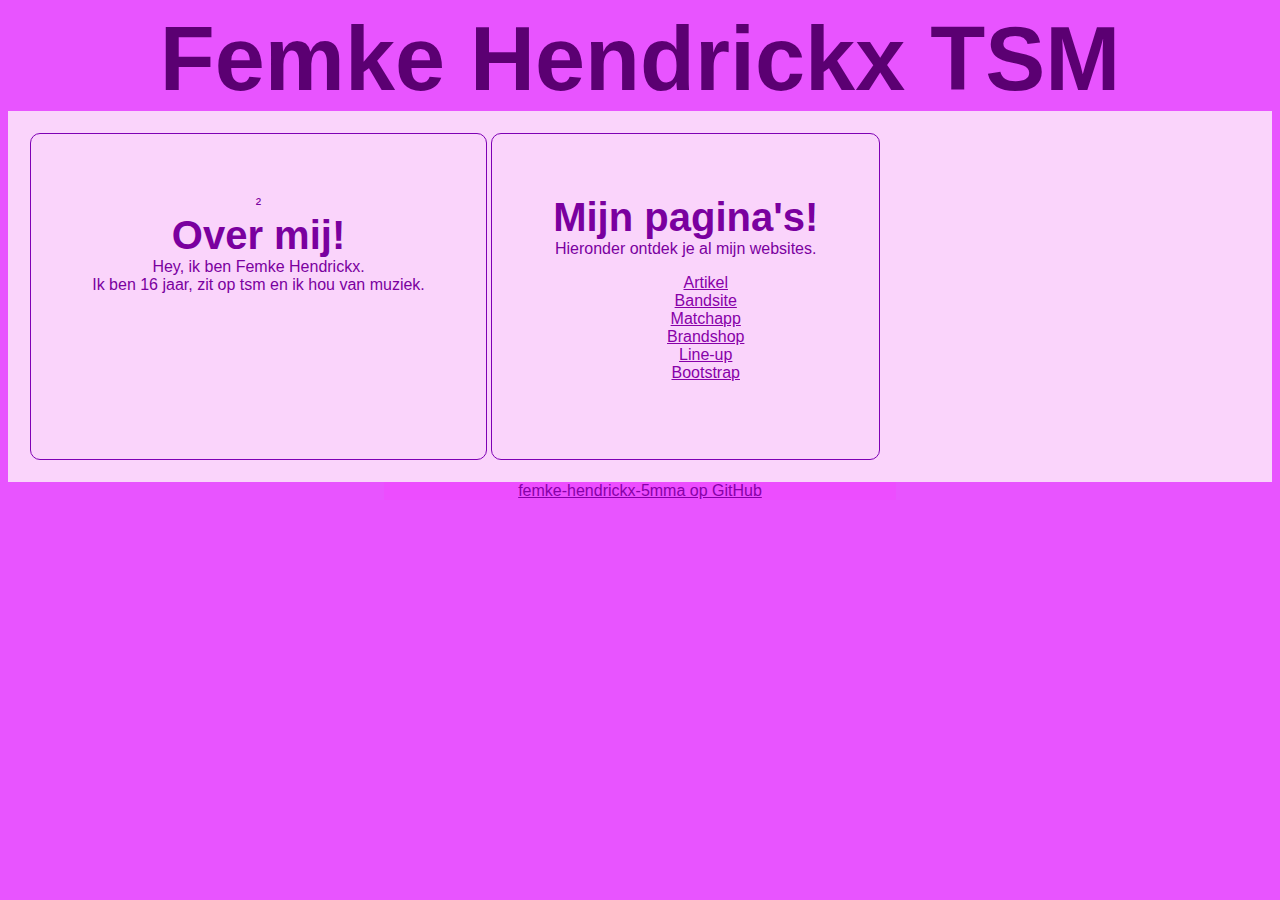
<file: index.html>
<!DOCTYPE html>
<html lang="en">
<head>
    <meta charset="UTF-8">
    <meta http-equiv="X-UA-Compatible" content="IE=edge">
    <meta name="viewport" content="width=device-width, initial-scale=1.0">
    <title>Document</title>
    <link rel="stylesheet" href="style.css">
</head>
<body>
    
</body>
</html>
<header>
    <h1>Femke Hendrickx TSM</h1>
  </header>
  <main>
    <section id="flexbox">
      <div class="col left">²
        <h2>Over mij!</h2>
        <p>Hey, ik ben Femke Hendrickx. </p>
        <p>Ik ben 16 jaar, zit op tsm en ik hou van muziek.</p>
      </div>
      <div class="col right">
        <h2>Mijn pagina's!</h2>
        <p>Hieronder ontdek je al mijn websites.</p>
        <ul>
          <li><a href="https://femke-hendrickx-5mma.github.io/Script/femke_hendrickx-artikel/" target="_blank">Artikel</a></li>
          <li><a href="https://femke-hendrickx-5mma.github.io/Script/femke_hendrickx-bandsite/" target="_blank">Bandsite</a></li>
          <li><a href="https://femke-hendrickx-5mma.github.io/Script/femke_hendrickx-htmlmatchapp/" target="_blank">Matchapp</a></li>
          <li><a href="femke_hendrickx_brandshop/" target="_blank">Brandshop</a></li>
          <li><a href="femke_hendrickx-lineup/" target="_blank">Line-up</a></li>
          <li><a href="femke_hendrickx-bootstrap/" target="_blank">Bootstrap</a></li>
        </ul>
      </div>
    </section>
  </main>
  <footer>
    <p><a href="https://femke-hendrickx-5mma.github.io/Script/" target="_blank">femke-hendrickx-5mma op GitHub</a></p>
  </footer>
</file>
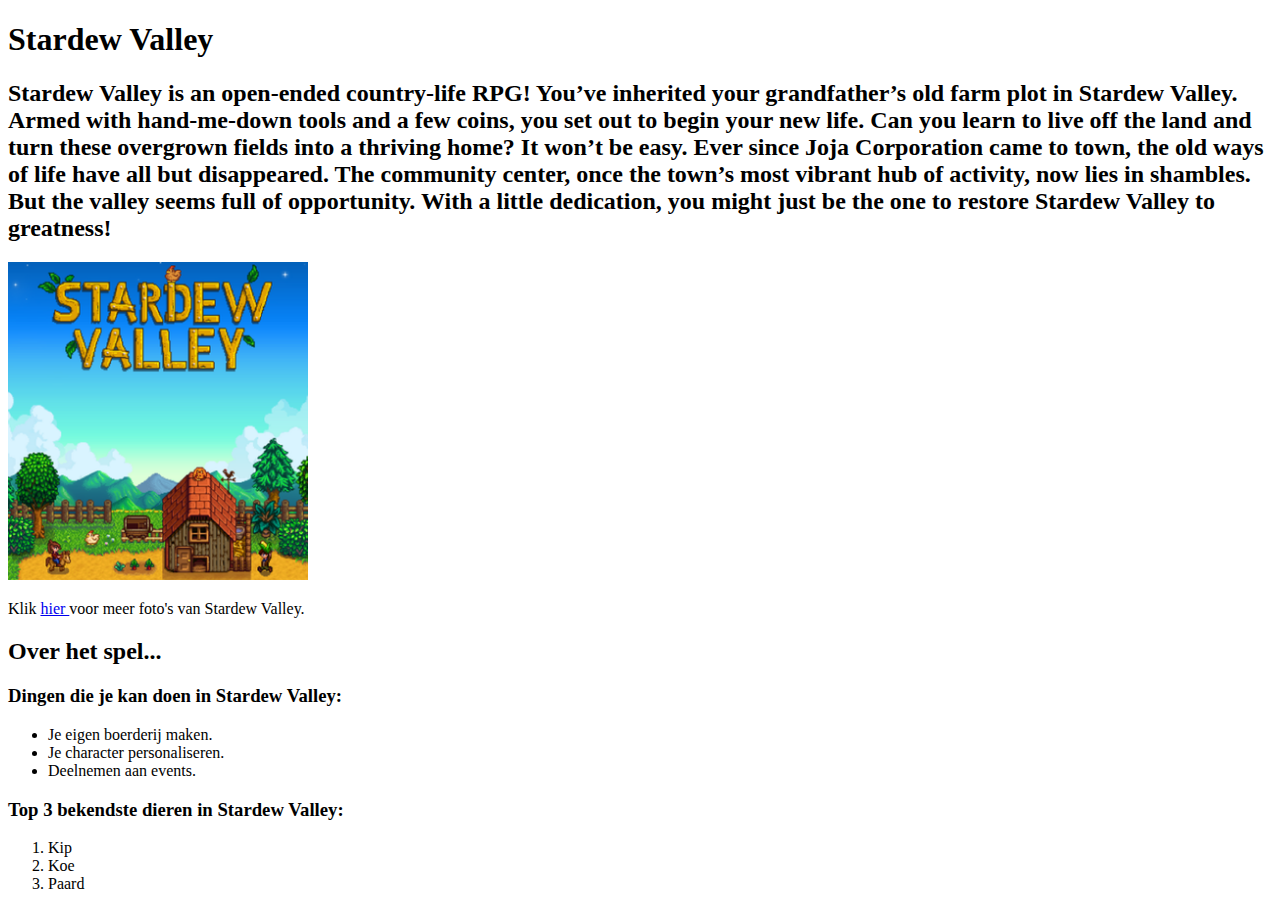
<file: femke_hendrickx-artikel/index.html>
<!DOCTYPE html>
<html lang="en">
<head>
    <meta charset="UTF-8">
    <meta http-equiv="X-UA-Compatible" content="IE=edge">
    <meta name="viewport" content="width=device-width, initial-scale=1.0">
    <title>Document</title>
</head>
<body>
   <header>
    <h1>Stardew Valley</h1>
   </header> 
   <main>
    <section>
        <h2>Stardew Valley is an open-ended country-life RPG! You’ve inherited your grandfather’s old farm plot in Stardew Valley. Armed with hand-me-down tools and a few coins, you set out to begin your new life. Can you learn to live off the land and turn these overgrown fields into a thriving home? It won’t be easy. Ever since Joja Corporation came to town, the old ways of life have all but disappeared. The community center, once the town’s most vibrant hub of activity, now lies in shambles. But the valley seems full of opportunity. With a little dedication, you might just be the one to restore Stardew Valley to greatness!</h2>
        <img src="images/Logo_of_Stardew_Valley.png" alt="Logo van Stardew Valley" width="300px">
        <p>Klik <a href="https://www.google.com/search?q=afbeeldingen+stardew+valley&tbm=isch&ved=2ahUKEwjm8OqmoZn6AhUI47sIHRCeAcEQ2-cCegQIABAA&oq=afbeeldingen+stardew+valley&gs_lcp=CgNpbWcQAzoGCAAQHhAIOgUIABCABDoICAAQgAQQsQM6CAgAELEDEIMBOgQIABBDOgcIABCxAxBDOgsIABCABBCxAxCDAToECAAQGFCZC1jtL2CINWgAcAB4AIABc4gBng-SAQQyNy4xmAEAoAEBqgELZ3dzLXdpei1pbWfAAQE&sclient=img&ei=6mQkY-bTHIjG7_UPkLyGiAw&bih=601&biw=1280&rlz=1C1GCEU_nlBE1022BE1022">hier </a>voor  meer foto's van Stardew Valley.</p>
    </section>
    <section id="Over het spel">
        <h2>Over het spel...</h2>
        <h3>Dingen die je kan doen in Stardew Valley:</h3>
        <ul>
            <li>Je eigen boerderij maken.</li>
            <li>Je character personaliseren.</li>
            <li>Deelnemen aan events.</li>
        </ul>
        <h3>Top 3 bekendste dieren in Stardew Valley:</h3>
        <ol>
            <li>Kip</li>
            <li>Koe</li>
            <li>Paard</li>
        </ol>
    </section>
   </main>
</body>
</html>
</file>
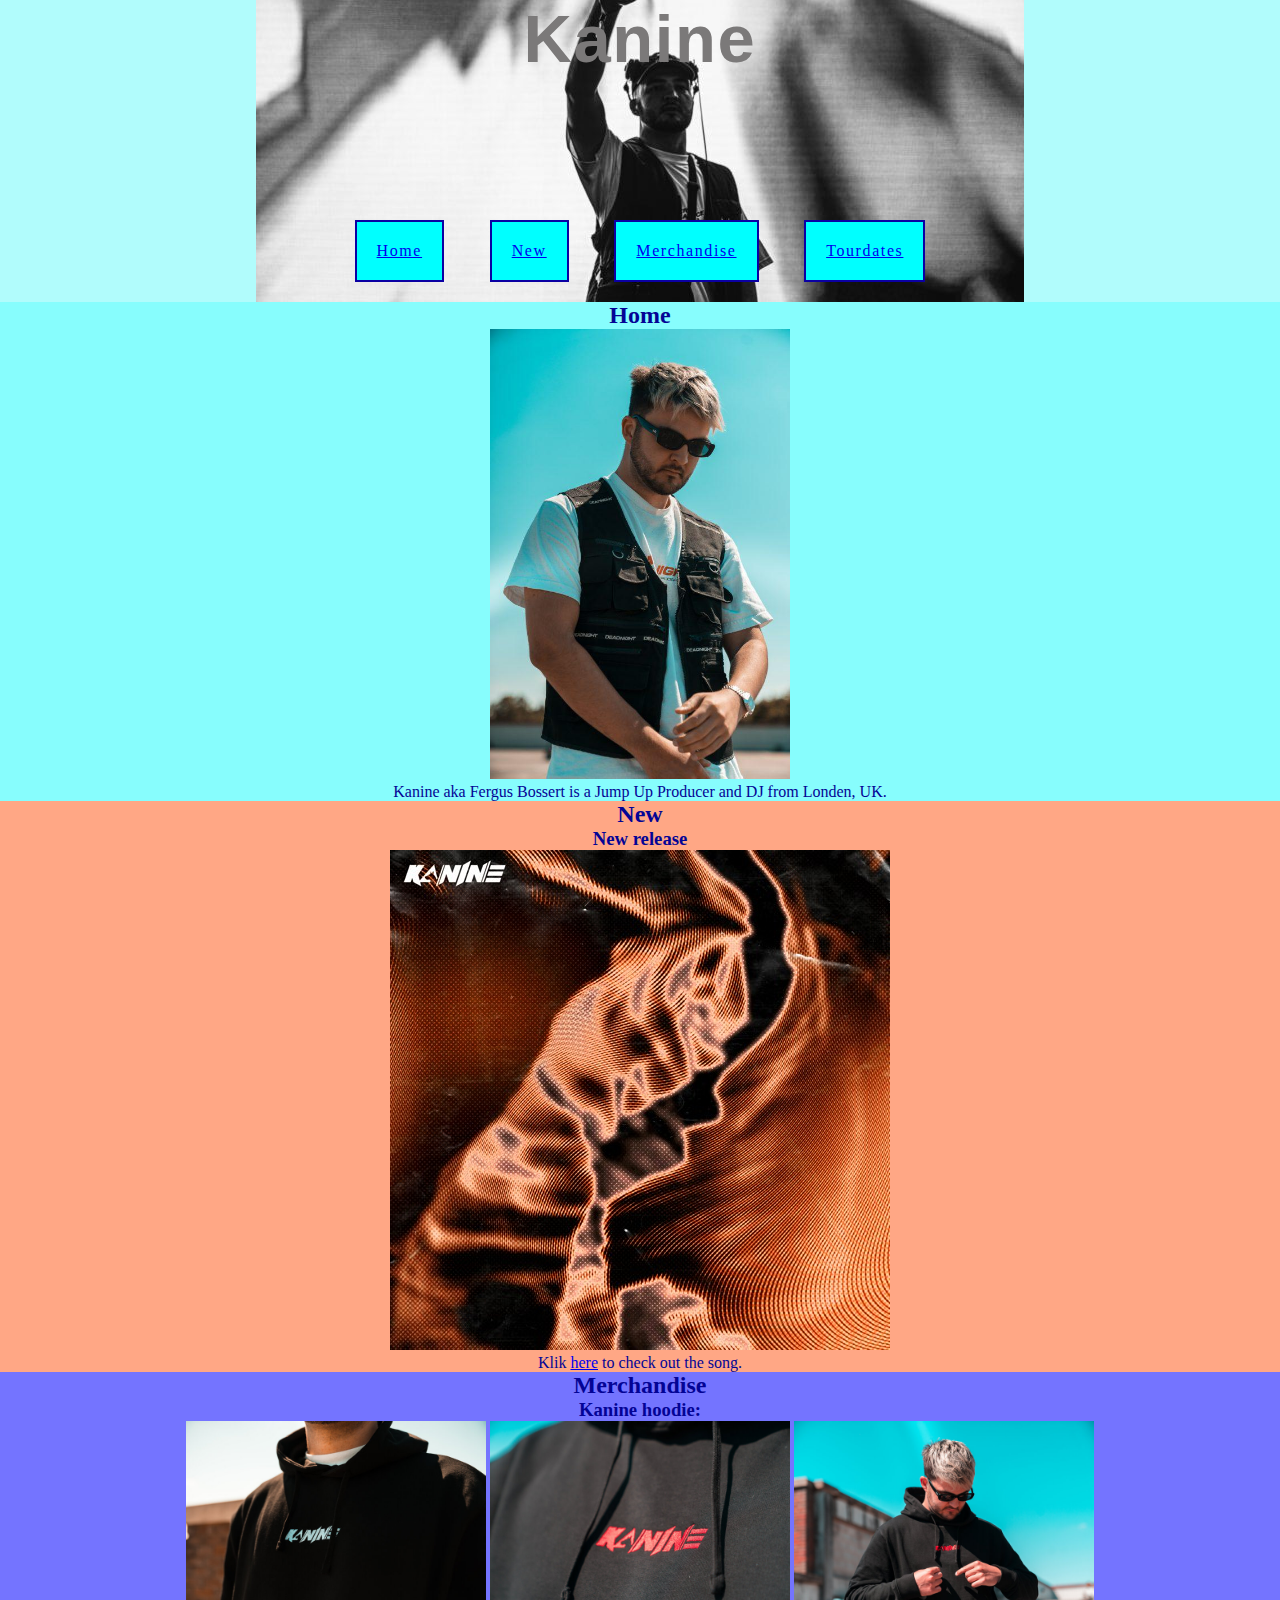
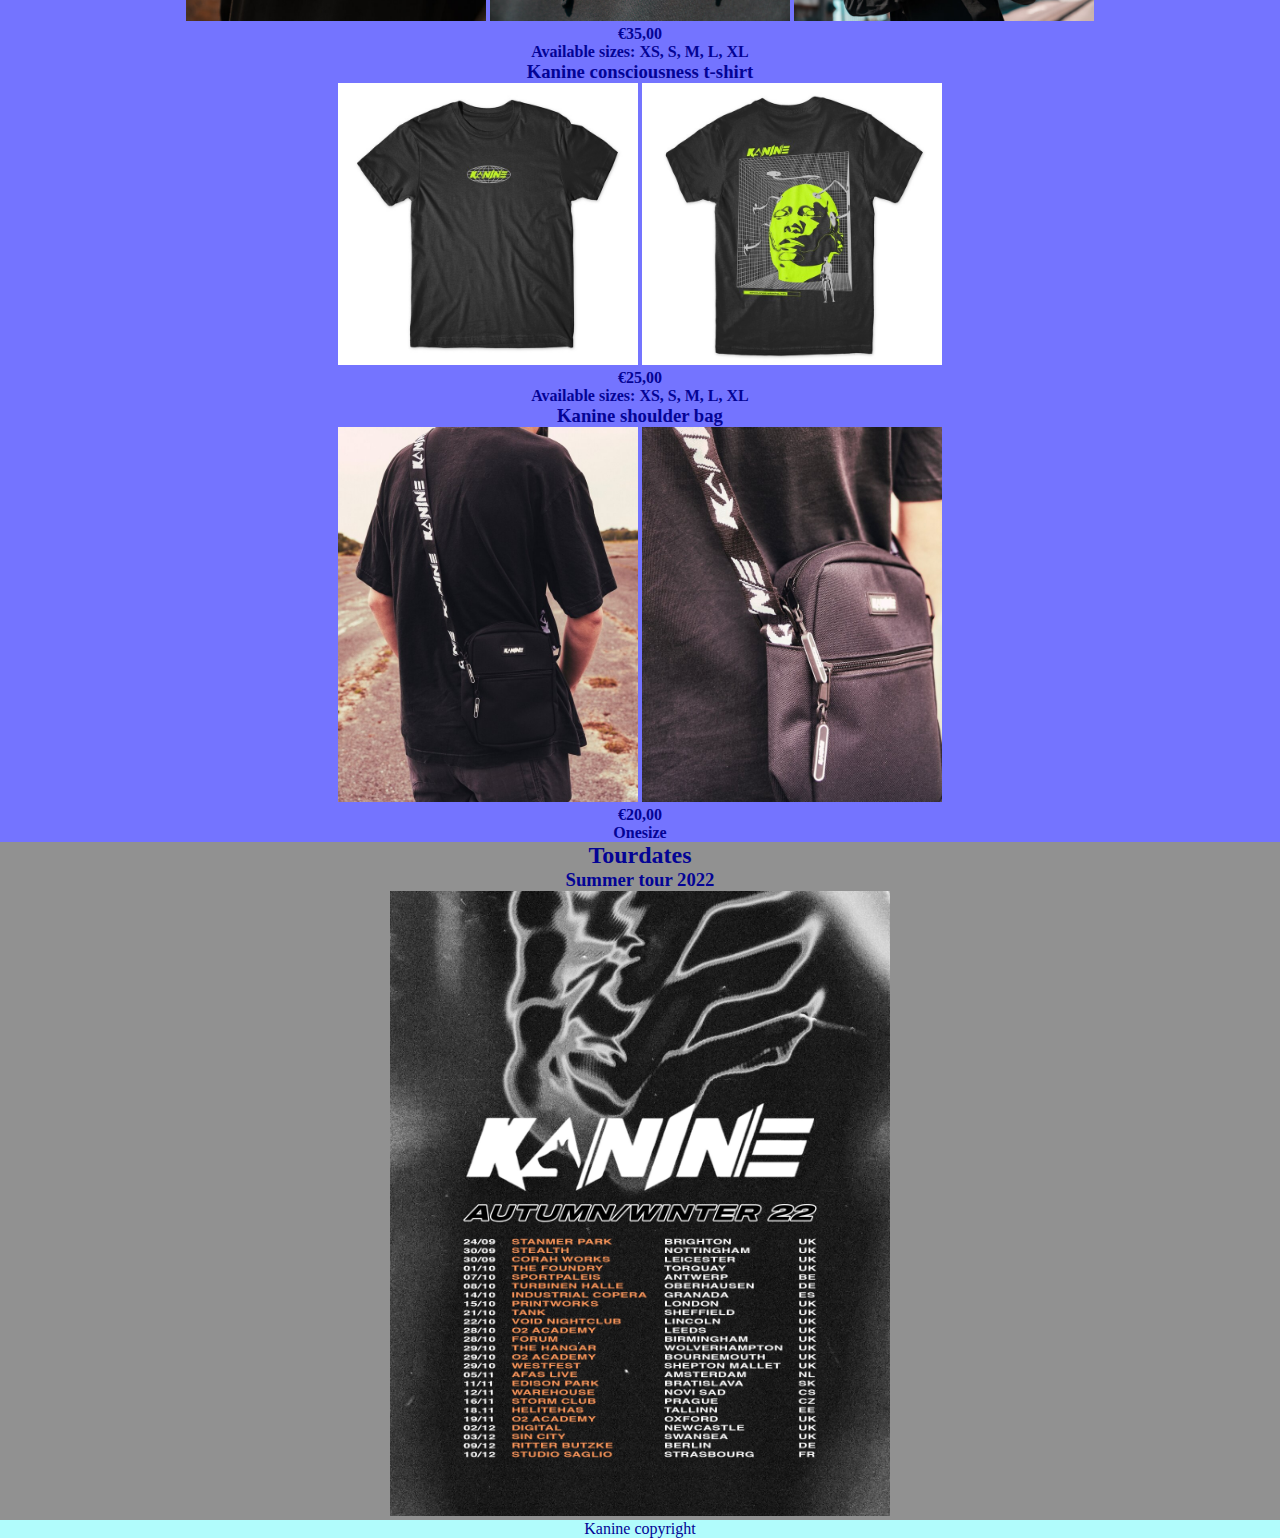
<file: femke_hendrickx-bandsite/index.html>
<!DOCTYPE html>
<html lang="en">
<head>
    <meta charset="UTF-8">
    <meta http-equiv="X-UA-Compatible" content="IE=edge">
    <meta name="viewport" content="width=device-width, initial-scale=1.0">
    <title>Kanine</title>
    <meta name="description" content="kanine bandsite">
   <link rel="stylesheet" href="style.css">
</head>
<body>
    <header>
        <div>
        <h1>Kanine</h1>
        </div>
        <nav>
            <ul>
                 <li><a href="#home">Home</a></li>
                <li><a href="#new">New</a></li>
                <li><a href="#merchandise">Merchandise</a></li>
                <li><a href="#tour">Tourdates</a></li>

            </ul>
            
        </nav>
    </header>
    <main>
        <section id="home">
            <h2>Home</h2></section>
            <img src="Images/kanine.jpeg" alt="Foto van Kanine" width="300px"> 
            <p>Kanine aka Fergus Bossert is a Jump Up Producer and DJ from Londen, UK.</p>
        <section id="new">
            <h2>New</h2>
        <h3>New release</h3>
        <img src="Images/artworks-QbDc3S0wcoVGjfcm-F4G4GQ-t500x500.jpg" alt="Foto van album Get Down" width="500px">
        <p> Klik <a href="https://youtu.be/ZBFEiF6GDx8"> here</a> to check out the song.</p>
    </section>
        <section id="merchandise">
            <h2>Merchandise</h2>
            <h3>Kanine hoodie:</h3>
            <img src="Images/C0C318B3-2D45-4B42-9BEE-C0BCA0DB4E99.jpeg" alt="Foto hoodie" width="300px">
            <img src="Images/FDDFB845-A27B-4F00-9CB0-E542B7326B7A.jpeg" alt="Foto logo op hoodie" width="300px">
            <img src="Images/2066AAFB-3C9B-4EB7-8EF1-2BCA8F8F1B01.jpeg" alt="Foto hoodie" width="300px">
            <h4>€35,00</h4>
            <h4>Available sizes: XS, S, M, L, XL</h4>
            <h3>Kanine consciousness t-shirt</h3>
            <img src="Images/Kanine t shirt voorkant.jpg" alt="Foto t-shirt voorkant" width="300px">
            <img src="Images/thumbnail_kanine_achterkant.jpg" alt="Foto t-shirt achterkant" width="300px">
            <h4>€25,00</h4>
            <h4>Available sizes: XS, S, M, L, XL</h4>
            <h3>Kanine shoulder bag</h3>
            <img src="Images/schoudertas1.jpeg" alt="Foto schoudertas" width="300px">
            <img src="Images/schoudertas2.jpeg" alt="Foto schoudertas close-up" width="300px">
            <h4>€20,00</h4>
            <h4>Onesize</h4>
            </section>
        <section id="tour">
            <h2>Tourdates</h2>
            <h3>Summer tour 2022</h3>
            <img src="Images/Tour winter.jpg" alt="Foto wintertour" width="500px">
        </section>
    </main>
    <footer>
        <p>Kanine copyright</p>
    </footer>
    
</body>
</html>
</file>
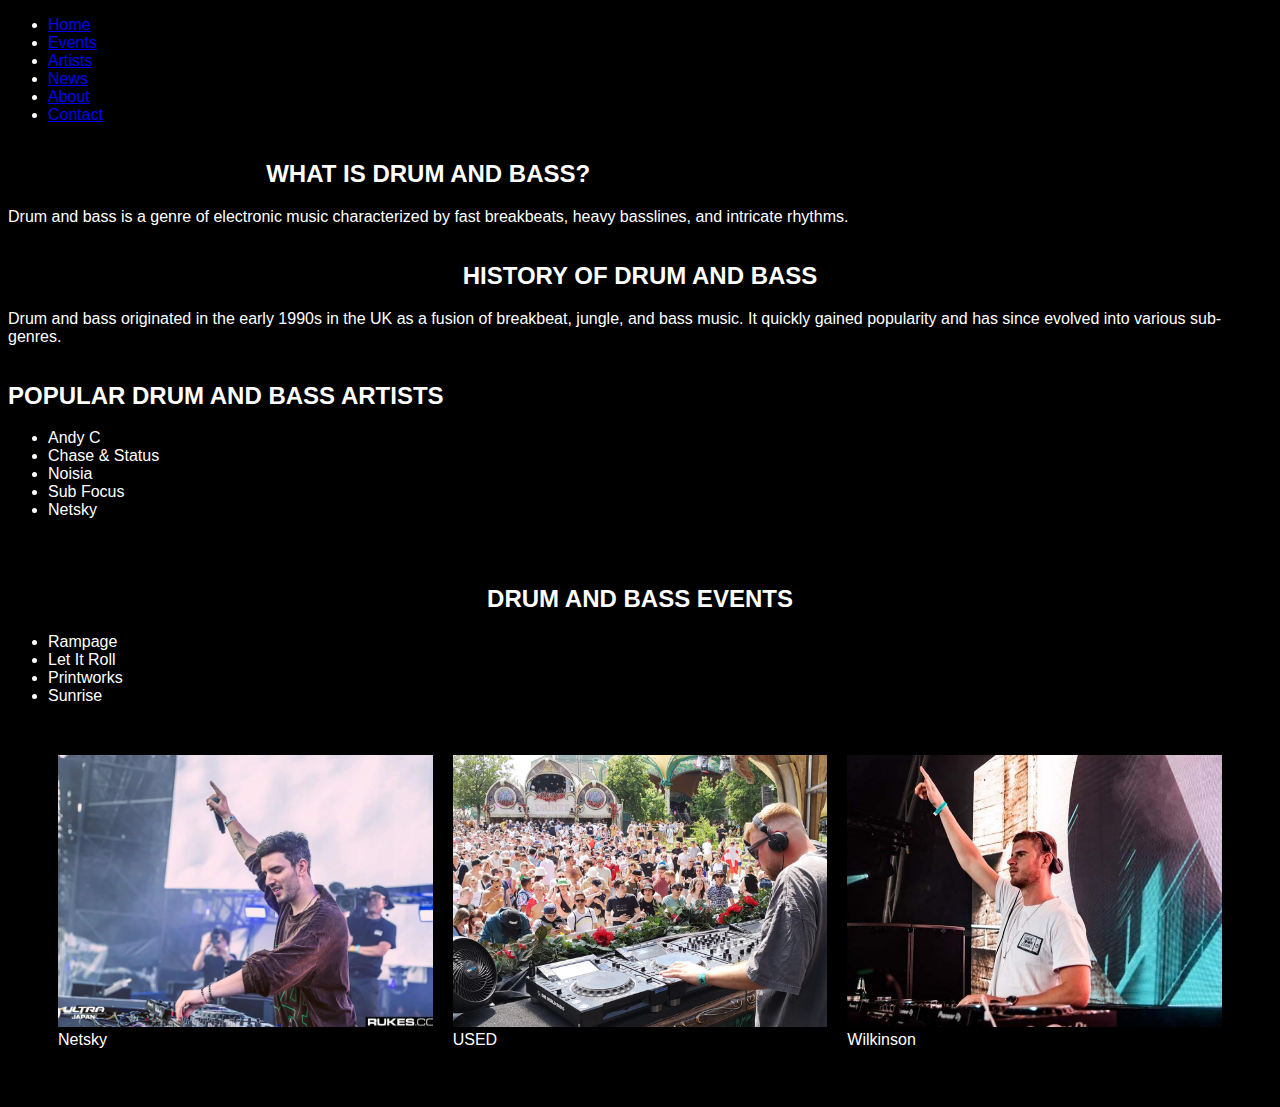
<file: femke_hendrickx-bootstrap/index.html>
<!DOCTYPE html>
<html>
<head>
	<title>Drum and Bass Website</title>
	<!-- Bootstrap CSS -->
	<link rel="stylesheet" href="style.css">
</head>
<body>
    <header>
        <nav>
            <ul>
                <li><a href="#">Home</a></li>
                <li><a href="#">Events</a></li>
                <li><a href="#">Artists</a></li>
                <li><a href="#">News</a></li>
                <li><a href="#">About</a></li>
                <li><a href="#">Contact</a></li>
            </ul>
        </nav>
    </header>
    <main>
        <div class="container">
            <!-- Row 1 -->
            <div class="row">
                <div class="col-md-4">
                    <h2>What is Drum and Bass?</h2>
                    <p>Drum and bass is a genre of electronic music characterized by fast breakbeats, heavy basslines, and intricate rhythms.</p>
                </div>
                <div class="col-md-4">
                    <h2>History of Drum and Bass</h2>
                    <p>Drum and bass originated in the early 1990s in the UK as a fusion of breakbeat, jungle, and bass music. It quickly gained popularity and has since evolved into various sub-genres.</p>
                </div>
                <div class="col-md-4">
                    <h2>Popular Drum and Bass Artists</h2>
                    <ul>
                        <li>Andy C</li>
                        <li>Chase & Status</li>
                        <li>Noisia</li>
                        <li>Sub Focus</li>
                        <li>Netsky</li>
                    </ul>
                </div>
            </div>
            <!-- Row 2 -->
            <div class="row">
                <div class="col-md-4">
                    <h2>Drum and Bass Events</h2>
                    <ul>
                        <li>Rampage</li>
                        <li>Let It Roll</li>
                        <li>Printworks</li>
                        <li>Sunrise</li>
                    </ul>
                    <div class="grid-container">
                        <div class="grid-item"><img src="images/Netsky.jpg">Netsky</div>
                        <div class="grid-item"><img src="images/Used.jpg">USED</div>
                        <div class="grid-item"><img src="images/Wilkinson Hero.jpg">Wilkinson</div>
                        
                    </div>
    </main>
</file>
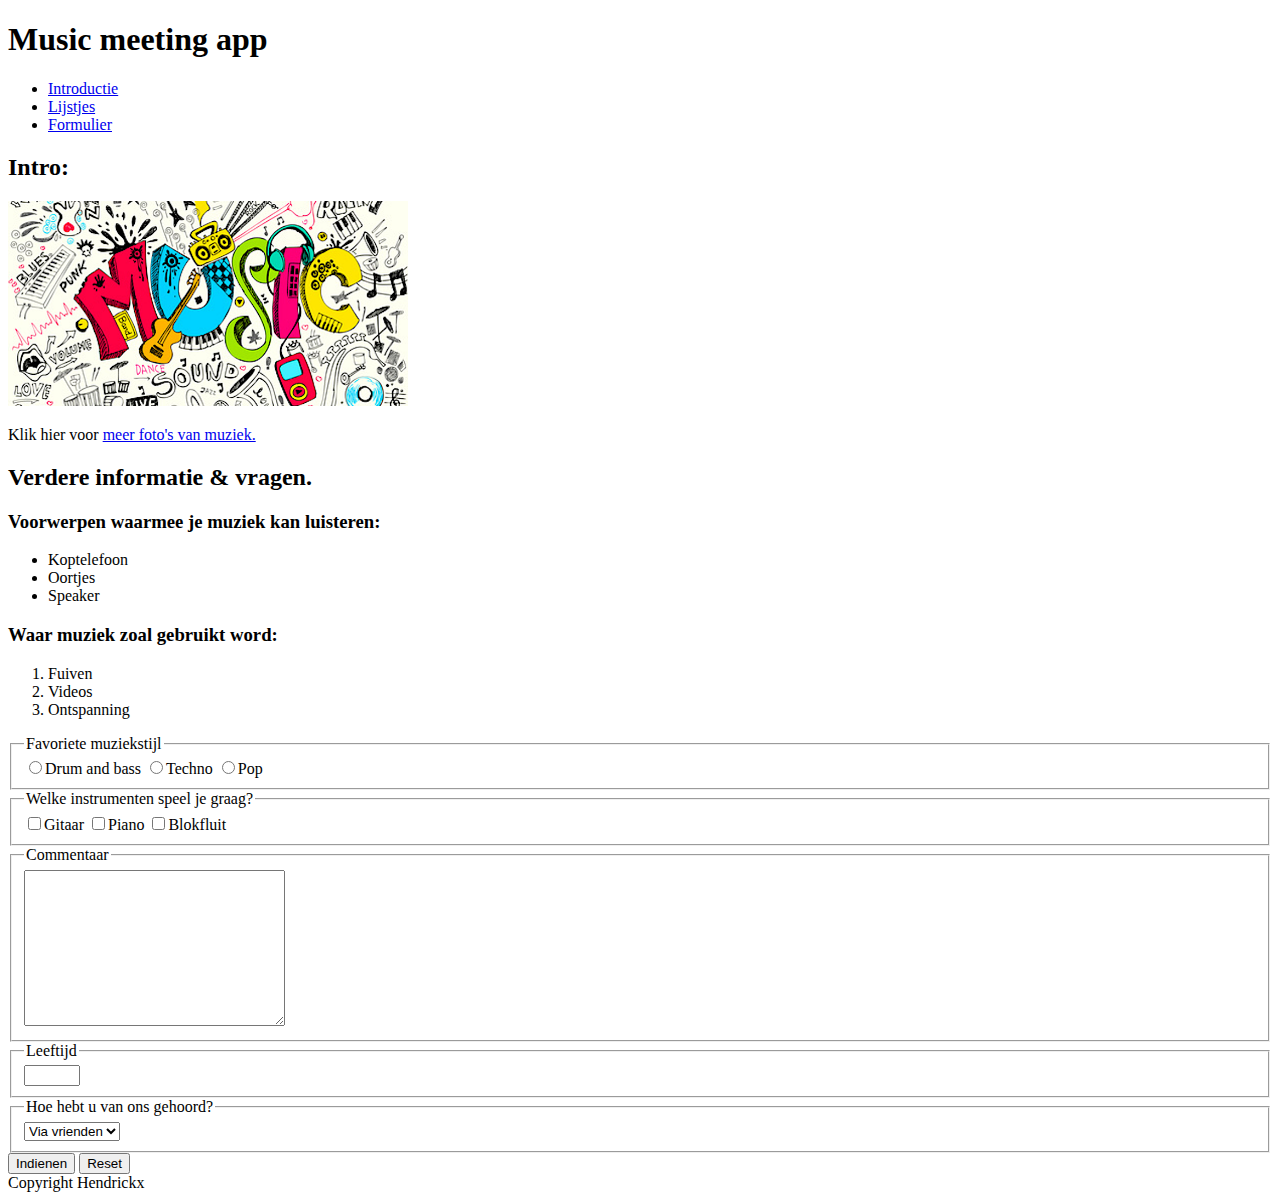
<file: femke_hendrickx-htmlmatchapp/index.html>
<!DOCTYPE html>
<html lang="en">
<head>
    <meta charset="UTF-8">
    <meta http-equiv="X-UA-Compatible" content="IE=edge">
    <meta name="viewport" content="width=device-width, initial-scale=1.0">
    <title>Music meeting app</title>
    <meta name="description" content="HTML match app">
</head>
<body>
    <header>
        <h1>Music meeting app</h1>
        <nav>
            <ul>
                <li><a href="#intro">Introductie</a></li>
                <li><a href="#lijstjes">Lijstjes</a></li>
                <li><a href="#formulier">Formulier</a></li>
            </ul>
        </nav>
 </header>
    <main>
        <section id="intro">
            <h2>Intro:</h2>
            <img src="images/Muziek.png" alt="Foto van muziek" width="400px">
            <p>Klik hier voor <a href="google.com">meer foto's van muziek. </a> </p>
        </section>
        <section id="lijstjes">
          <h2>Verdere informatie & vragen.</h2>
          <h3>Voorwerpen waarmee je muziek kan luisteren:</h3>
          <ul>
            <li>Koptelefoon</li>
            <li>Oortjes</li>
            <li>Speaker</li>
          </ul>
          <h3>Waar muziek zoal gebruikt word:</h3>
        <ol>
          <li>Fuiven</li>
          <li>Videos</li>
          <li>Ontspanning</li>
          </ol>
        </section id="formulier">
        </form action="">
        <fieldset>
            <legend>
                Favoriete muziekstijl
            </legend>
            <input type="radio" name="muziekstijl" value="dnb">Drum and bass
            <input type="radio" name="muziekstijl" value="techno">Techno
            <input type="radio" name="muziekstijl" value="pop">Pop
            </fieldset>
            <fieldset>
                <legend>
                   Welke instrumenten speel je graag?
                </legend>
                <input type="checkbox" name="instrumenten" value="gitaar">Gitaar
                <input type="checkbox" name="instrumenten" value="piano">Piano
                <input type="checkbox" name="instrumenten" value="fluit">Blokfluit
            </fieldset>
            <fieldset>
                <legend>Commentaar</legend>
                <textarea name="commentaar" id="" cols="30" rows="10"></textarea>
            </fieldset>
            <fieldset>
                <legend>Leeftijd</legend>
                <input type="number" name="" id=""
                 min="1"
                 max="99">
            </fieldset>
            <fieldset>
                <legend>
                    Hoe hebt u van ons gehoord?
                </legend>
                <select name="" id="">
                    <option value="vrienden">Via vrienden</option>
                    <option value="ads">Advertentie</option>
                    <option value="familie">Familie</option>
                </select>
            </fieldset>

            <button type="submit">Indienen</button>
            <button type="reset">Reset</button>
        </form>

        </section>
    </main>
    <footer>Copyright Hendrickx</footer>
</body>
</html>
</file>
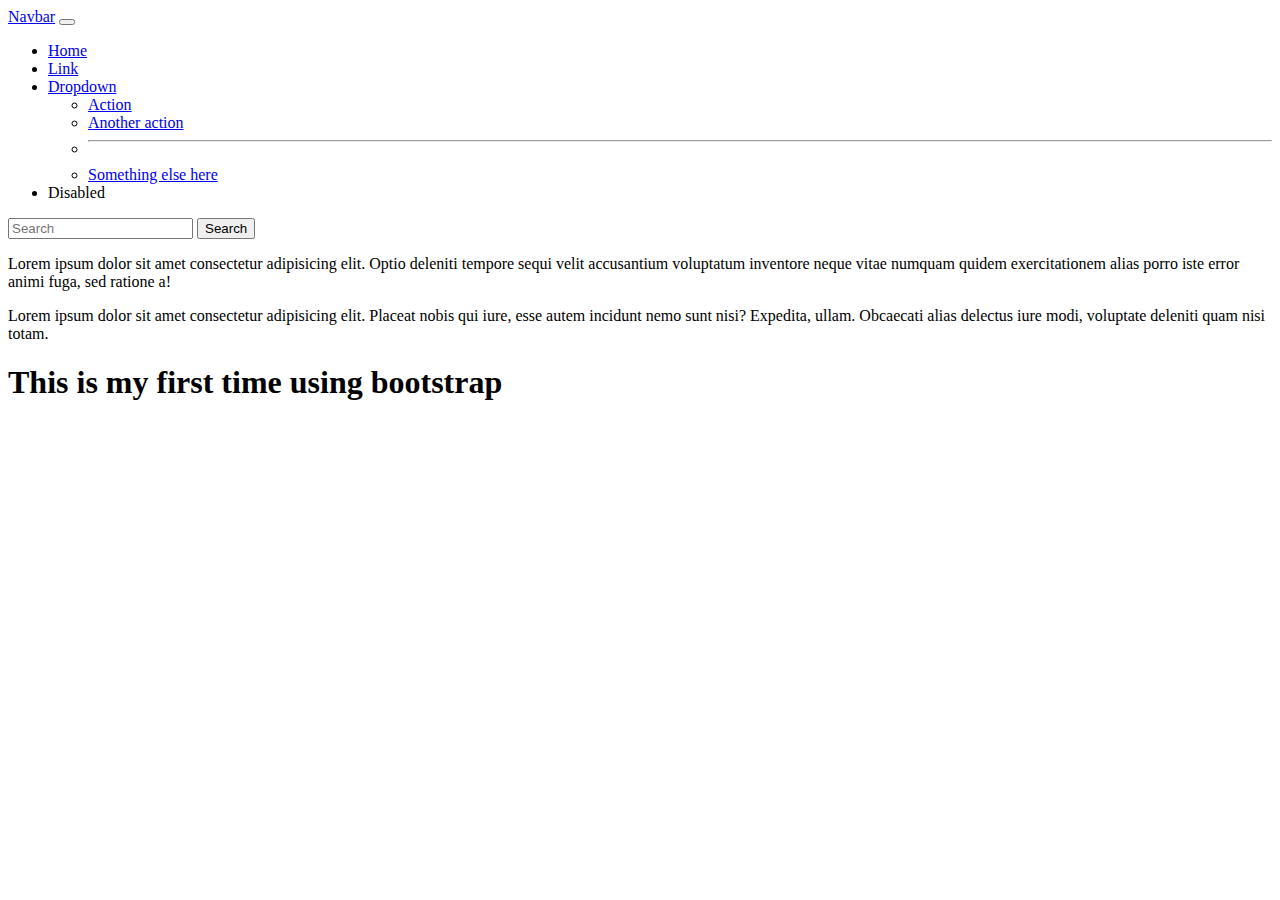
<file: webdevelopment/index.html>
<!DOCTYPE html>
<html lang="en">
<head>
    <meta charset="UTF-8">
    <meta http-equiv="X-UA-Compatible" content="IE=edge">
    <meta name="viewport" content="width=device-width, initial-scale=1.0">
    <link rel="stylesheet" href="https://cdnjs.cloudflare.com/ajax/libs/bootstrap/5.2.3/css/bootstrap.min.css" integrity="sha512-SbiR/eusphKoMVVXysTKG/7VseWii+Y3FdHrt0EpKgpToZeemhqHeZeLWLhJutz/2ut2Vw1uQEj2MbRF+TVBUA==" crossorigin="anonymous" referrerpolicy="no-referrer" />
    <title>Document</title>
</head>
<body>
    <nav class="navbar navbar-expand-lg bg-body-tertiary">
        <div class="container-fluid">
          <a class="navbar-brand" href="#">Navbar</a>
          <button class="navbar-toggler" type="button" data-bs-toggle="collapse" data-bs-target="#navbarSupportedContent" aria-controls="navbarSupportedContent" aria-expanded="false" aria-label="Toggle navigation">
            <span class="navbar-toggler-icon"></span>
          </button>
          <div class="collapse navbar-collapse" id="navbarSupportedContent">
            <ul class="navbar-nav me-auto mb-2 mb-lg-0">
              <li class="nav-item">
                <a class="nav-link active" aria-current="page" href="#">Home</a>
              </li>
              <li class="nav-item">
                <a class="nav-link" href="#">Link</a>
              </li>
              <li class="nav-item dropdown">
                <a class="nav-link dropdown-toggle" href="#" role="button" data-bs-toggle="dropdown" aria-expanded="false">
                  Dropdown
                </a>
                <ul class="dropdown-menu">
                  <li><a class="dropdown-item" href="#">Action</a></li>
                  <li><a class="dropdown-item" href="#">Another action</a></li>
                  <li><hr class="dropdown-divider"></li>
                  <li><a class="dropdown-item" href="#">Something else here</a></li>
                </ul>
              </li>
              <li class="nav-item">
                <a class="nav-link disabled">Disabled</a>
              </li>
            </ul>
            <form class="d-flex" role="search">
              <input class="form-control me-2" type="search" placeholder="Search" aria-label="Search">
              <button class="btn btn-outline-success" type="submit">Search</button>
            </form>
          </div>
        </div>
      </nav>
      <div class="container">
        <div class="row"></div>
            <div class="col-lg-4">
                <p>Lorem ipsum dolor sit amet consectetur adipisicing elit. Optio deleniti tempore sequi velit accusantium voluptatum inventore neque vitae numquam quidem exercitationem alias porro iste error animi fuga, sed ratione a!</p>
            </div>
            <div class="col-lg-8">
                <p>Lorem ipsum dolor sit amet consectetur adipisicing elit. Placeat nobis qui iure, esse autem incidunt nemo sunt nisi? Expedita, ullam. Obcaecati alias delectus iure modi, voluptate deleniti quam nisi totam.</p>
            </div>
        <div class="row"></div>
      </div>
    <h1>This is my first time using bootstrap</h1>
    <script src="https://cdnjs.cloudflare.com/ajax/libs/bootstrap/5.2.3/js/bootstrap.min.js" integrity="sha512-1/RvZTcCDEUjY/CypiMz+iqqtaoQfAITmNSJY17Myp4Ms5mdxPS5UV7iOfdZoxcGhzFbOm6sntTKJppjvuhg4g==" crossorigin="anonymous" referrerpolicy="no-referrer"></script>   
</body>
</html>
</file>
<file: style.css>
body{
    background-color: rgb(232, 84, 255);
    color: rgb(91, 0, 114);
    font-family:'Trebuchet MS', 'Lucida Sans Unicode', 'Lucida Grande', 'Lucida Sans', Arial, sans-serif
}
h1{
    font-family:'Trebuchet MS', 'Lucida Sans Unicode', 'Lucida Grande', 'Lucida Sans', Arial, sans-serif;
    text-align: center;
    font-size: 90px;
    margin: auto;
}
h2{
    font-size: 40px;
    margin: auto;
}
p{
    margin: auto;
    font-size: 16px;
}
#flexbox{
    padding: 20px;
    background-color: rgba(255, 250, 250, 0.772);
    color: rgb(122, 0, 159);
    text-align: center;
    display: flex;
}
a{
    color: #8700a8;
    font-size: 16px;
}
a:hover{
    color: #e100ff;
    border-color: #e600ff;
    border-width: 2px;
    border-style:groove;
}
li{
    color: #e100ff;
    margin: auto;
    list-style: none;
    text-align: center;
  
}
div.col {
    margin: auto;
    padding: 5%;
    position: center;
    border: 1px solid rgb(126, 0, 180);
    margin: 2px;
    border-radius:10px;
}
footer{
    width: 40vw;
    margin: auto;
    text-align: center;
    background-color: #ed4dff;
}
</file>
<file: femke_hendrickx-bandsite/style.css>
* {
    margin: 0;
    padding: 0;
    box-sizing: border-box;
  }
  
  
body {
    background-color: rgb(177, 252, 252);
    color: rgb(4, 4, 149);
    text-align: center;

     }
header {
    background-image: url(Images/Kanine-scaled.jpeg) ;
    background-position: center;
    background-repeat: no-repeat;
    background-size: 100%
    text-align center;
    letter-spacing: 0.2ch;


    }

header div {
    height: 200px;
}
main {
    background-color: rgb(135, 253, 253);
}
#new {
    background-color: rgb(255, 167, 133);
}

nav li {
    display: inline-block;
    margin: 20px;
}
nav a {
    display: block;
    padding: 20px;
    border: 2px solid rgb(11, 0, 163); 
    background-color: cyan;
}
#merchandise {
    background-color: rgb(116, 116, 255);
}

#tour {
    background-color: rgb(145, 145, 145);
}
nav a:hover {
    background-color: rgb(187, 249, 255);
    color: rgb(0, 31, 67);
  }
h1 {
    color: rgb(123, 121, 121);
    font-family: Verdana, Geneva, Tahoma, sans-serif;
    font-size: 67px;
}
</file>
<file: femke_hendrickx-bootstrap/style.css>
/* CSS styles for the website layout */
body {
	background-color: #000;
	color: #fff;
	font-family: "Montserrat", sans-serif;
}

h1, h2 {
	text-align: center;
	text-transform: uppercase;
}

.row {
	display: flex;
	flex-direction: row;
	flex-wrap: wrap;
	margin-bottom: 30px;
}

.col {
	flex: 1;
	padding: 10px;
}

.col h2 {
	font-size: 24px;
	margin-bottom: 20px;
	border: 2px solid #00ff00;
	padding: 10px;
	text-align: center;
}

.col ul {
	list-style: none;
	padding-left: 0;
	margin-top: 20px;
}

.col ul li {
	margin-bottom: 10px;
}

.col p {
	line-height: 1.5;
	font-size: 16px;
}

@media (max-width: 767px) {
	.col {
		flex-basis: 100%;
	}
}

p{
	text-align: centerqq;
}

.grid-container {
    display: grid;
    grid-template-columns: repeat(3, 1fr);
    grid-gap: 20px;
    margin: 50px;
}

.grid-item img {
    width: 100%;
    height: 100%;
    object-fit: cover;
  }
</file>
